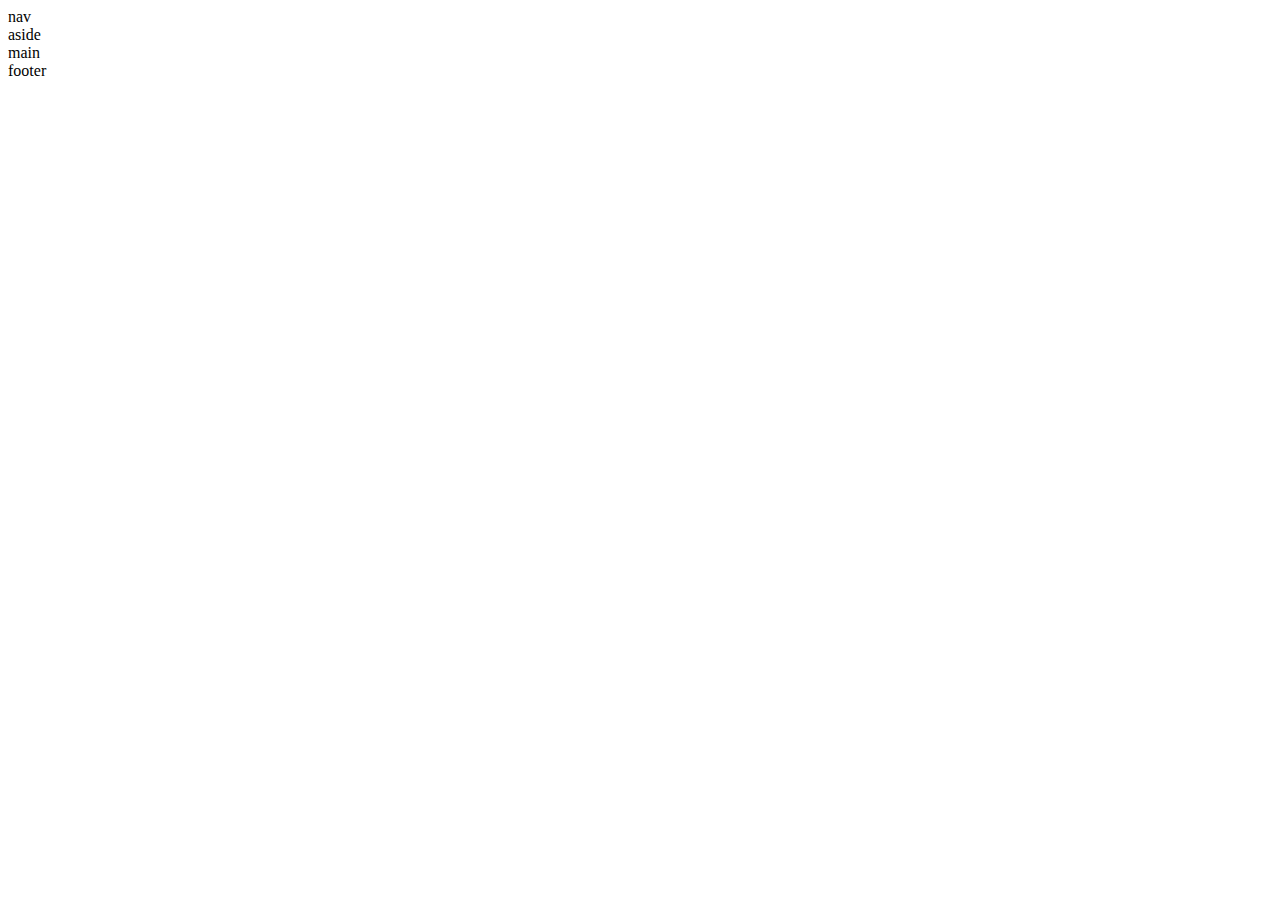
<file: docs/index.html>
<!doctype html>
<html lang="en">

<head>
	<meta charset="UTF-8">
	<meta name="viewport" content="width=device-width, initial-scale=1">
	<title></title>
	<link href="static/styles.css" rel="stylesheet">
</head>

<body>
	<nav>
		nav
	</nav>
	<aside>
		aside
	</aside>
	<main>
		main
	</main>
	<footer>
		footer
	</footer>
</body>

</html>
</file>
<file: docs/static/styles.css>
h1 { color: blue; } body { color: black; }
</file>
